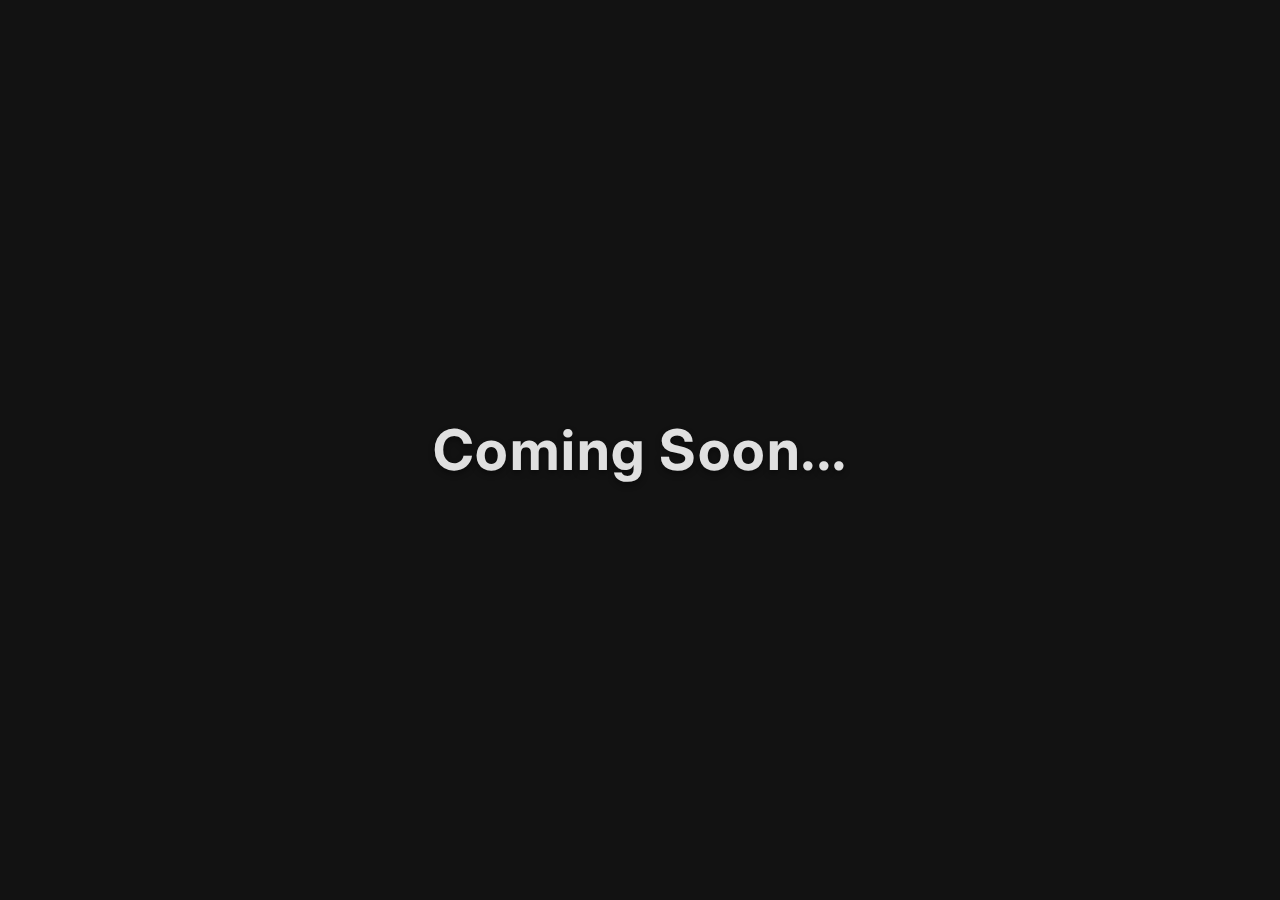
<file: docs/index.html>
<!DOCTYPE html>
<html lang="ja">
<head>
  <meta charset="UTF-8">
  <meta name="viewport" content="width=device-width, initial-scale=1.0">
  <title>RailsTokyo</title>
  <meta content="RailsTokyo">
  <link rel="preconnect" href="https://fonts.googleapis.com">
  <link rel="preconnect" href="https://fonts.gstatic.com" crossorigin>
  <link href="https://fonts.googleapis.com/css2?family=Inter:wght@400;700&display=swap" rel="stylesheet">
  <style>
    html, body {
      margin: 0;
      padding: 0;
      height: 100%;
      width: 100%;
      overflow: hidden;
    }

    body {
      display: flex;
      justify-content: center; 
      align-items: center;    
      font-family: 'Inter', 'Hiragino Kaku Gothic ProN', 'Meiryo', sans-serif; 
      background-color: #121212; 
      color: #e0e0e0;            
      text-align: center;
    }

    
    .coming-soon {
      font-size: 3.5rem; 
      font-weight: 700;
      letter-spacing: 1.5px;
      text-shadow: 0 3px 6px rgba(0, 0, 0, 0.4);
      animation: fadeIn 2s ease-in-out;
    }

    
    @keyframes fadeIn {
        from {
          opacity: 0;
          transform: translateY(10px);
        }
        to {
          opacity: 1;
          transform: translateY(0);
        }
    }

    
    @media (max-width: 600px) {
      .coming-soon {
        font-size: 2rem; 
      }
    }
  </style>
</head>
<body>
  <div class="coming-soon">Coming Soon...</div>
</body>
</html>
</file>
